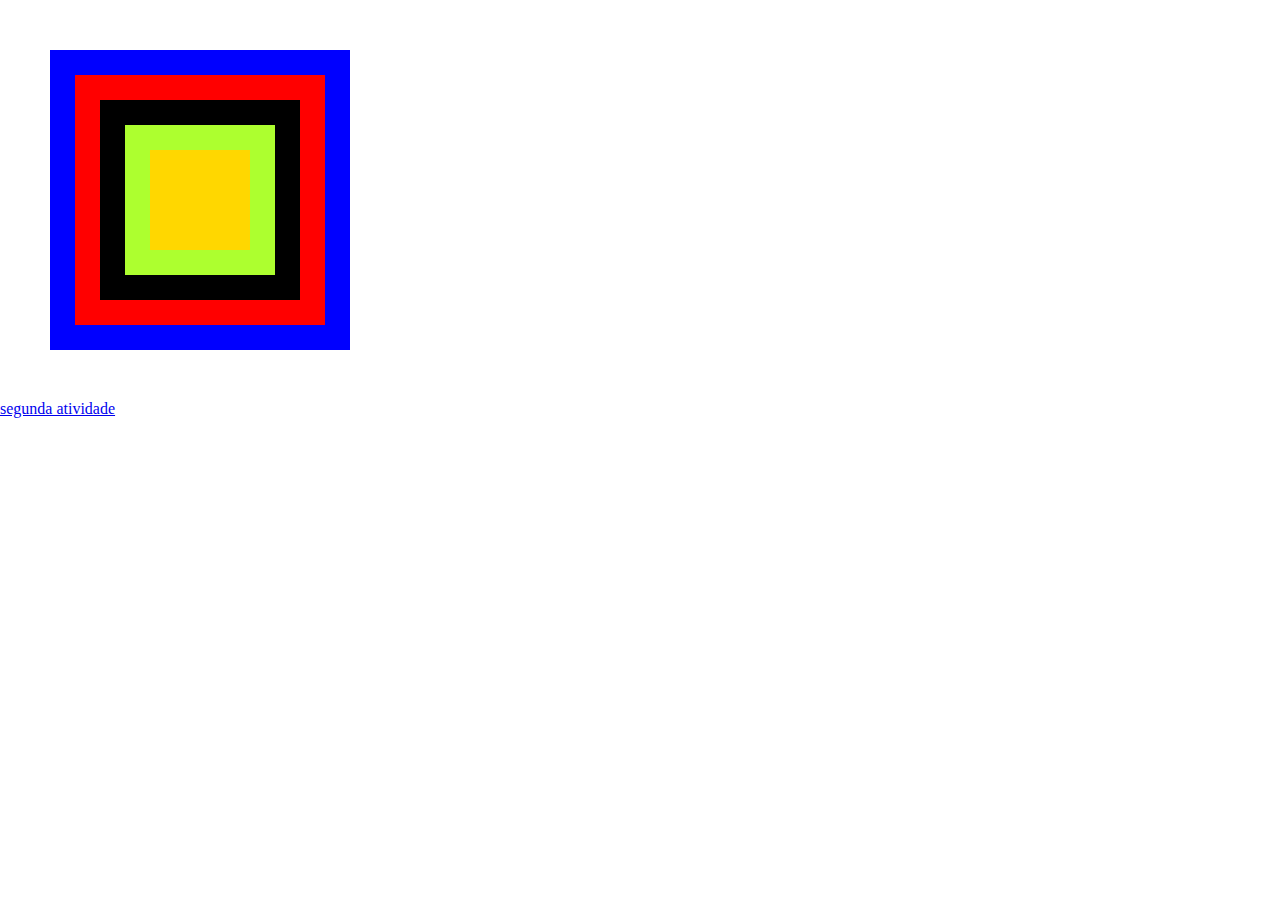
<file: index.html>
<!DOCTYPE html>
<html lang="en">

<head>
    <meta charset="UTF-8">
    <meta name="viewport" content="width=device-width, initial-scale=1.0">
    <title>primeira atividade</title>
    <link rel="stylesheet" href="css/index.css">
</head>

<body>
    <div class="container">
        <div class="cuadro1"></div>
        <div class="cuadro2"></div>
        <div class="cuadro3"></div>
        <div class="cuadro4"></div>
        <div class="cuadro5"></div>
    </div>
    <footer>
        <a target="_blank" href="index2.html">segunda atividade</a>
    </footer>
</body>
</html>
</file>
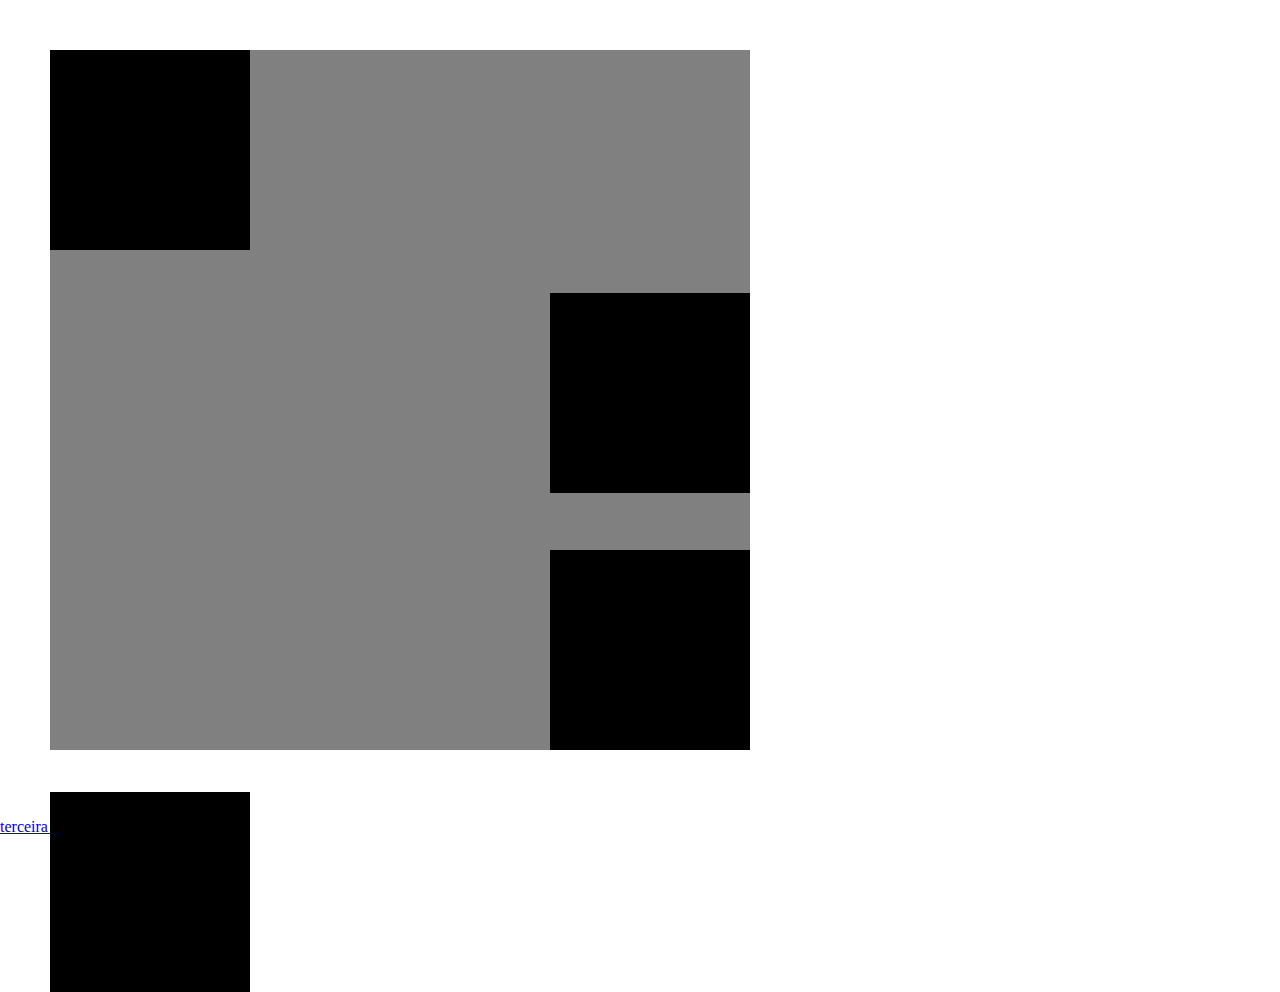
<file: index2.html>
<!DOCTYPE html>
<html lang="en">
<head>
    <meta charset="UTF-8">
    <meta name="viewport" content="width=device-width, initial-scale=1.0">
    <title>segunda atividade</title>
    <link rel="stylesheet" href="css/index2.css">
</head>
<body >
    <div class="container">
        <div class="a1"></div>
        <div class="a2"></div>
        <div class="a3"></div>
        <div class="a4"></div>
    </div>
    <br>
    <footer>
        <a target="_blank" href="index3.html">terceira atividade</a>
    </footer>
</body>
</html>
</file>
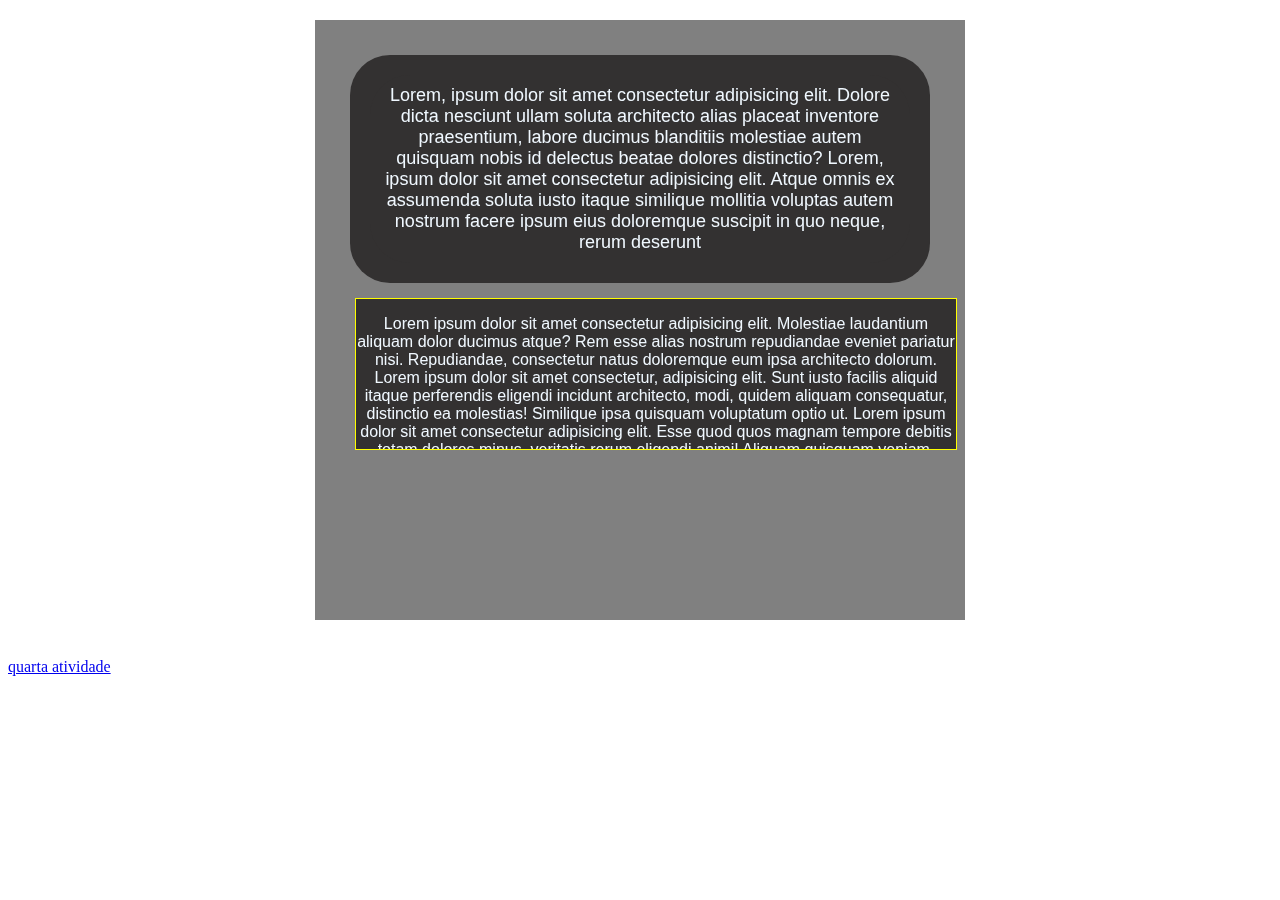
<file: index3.html>
<!DOCTYPE html>
<html lang="en">

<head>
    <meta charset="UTF-8">
    <meta name="viewport" content="width=device-width, initial-scale=1.0">
    <title>terceira atividade</title>
    <link rel="stylesheet" href="css/index3.css">
</head>

<body>
    <div class="parent">
        <div class="texto1">
            <p class="texto1"> Lorem, ipsum dolor sit amet consectetur adipisicing elit. Dolore dicta nesciunt ullam
                soluta architecto
                alias placeat inventore praesentium, labore ducimus blanditiis molestiae autem quisquam nobis id
                delectus beatae dolores distinctio? Lorem, ipsum dolor sit amet consectetur adipisicing elit. Atque
                omnis ex assumenda soluta iusto itaque similique mollitia voluptas autem nostrum facere ipsum eius
                doloremque suscipit in quo neque, rerum deserunt

            </p>
        </div>
        <div class="texto2">
            <p> Lorem ipsum dolor sit amet consectetur adipisicing elit. Molestiae laudantium aliquam
                dolor ducimus
                atque? Rem esse alias nostrum repudiandae eveniet pariatur nisi. Repudiandae, consectetur natus
                doloremque eum ipsa architecto dolorum. Lorem ipsum dolor sit amet consectetur, adipisicing elit. Sunt
                iusto facilis aliquid itaque perferendis eligendi incidunt architecto, modi, quidem aliquam consequatur,
                distinctio ea molestias! Similique ipsa quisquam voluptatum optio ut.
                Lorem ipsum dolor sit amet consectetur adipisicing elit. Esse quod quos magnam tempore debitis totam
                dolores minus, veritatis rerum eligendi animi! Aliquam quisquam veniam, neque at temporibus accusantium
                deleniti repellat.

            </p>
        </div>



    </div>
    <br>
    <footer>
        <a target="_blank" href="index4.html">quarta atividade</a>
    </footer>

</body>

</html>
</file>
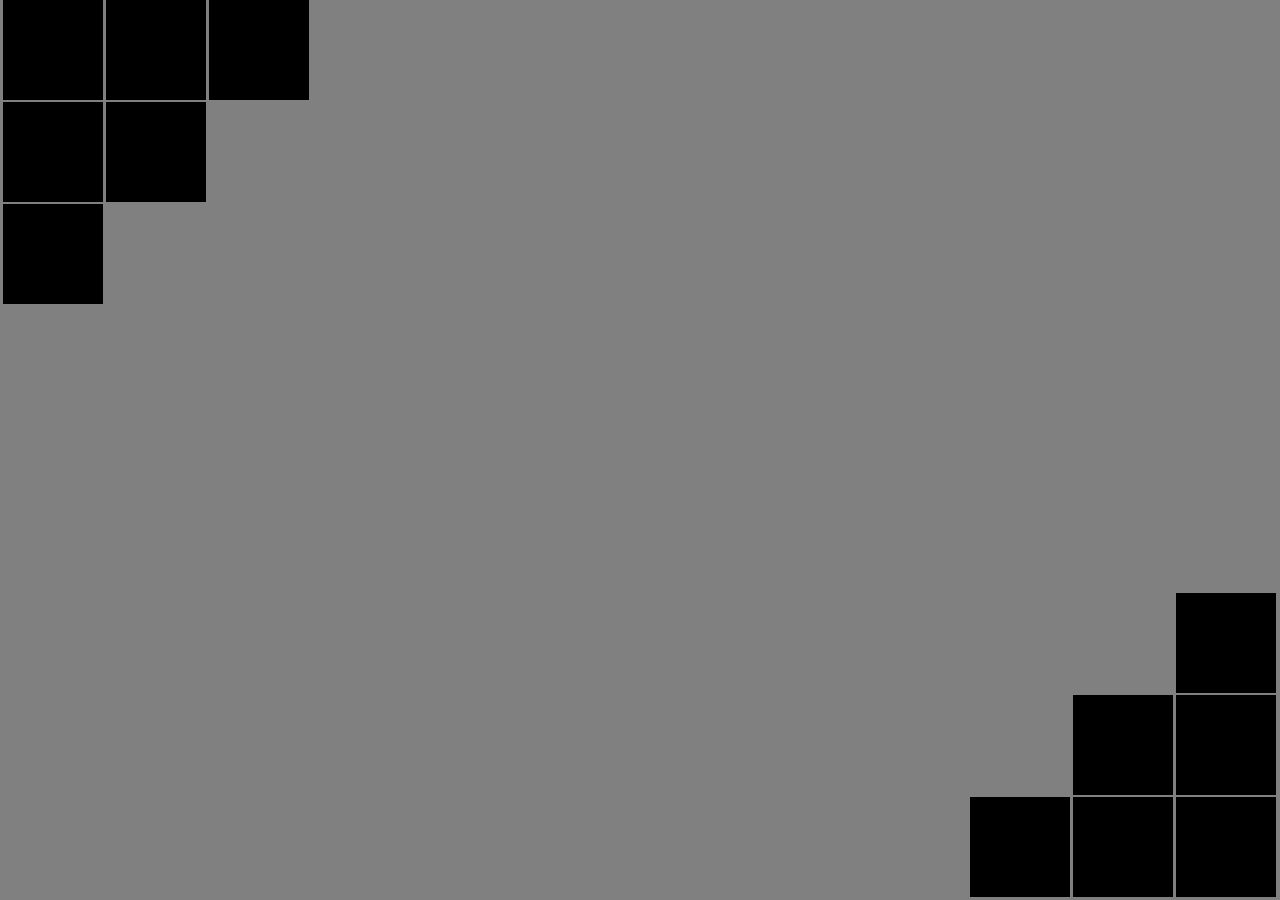
<file: index4.html>
<!DOCTYPE html>
<html lang="en">

<head>
    <meta charset="UTF-8">
    <meta name="viewport" content="width=device-width, initial-scale=1.0">
    <title>quarta atividade</title>
    <link rel="stylesheet" href="css/index4.css">
</head>

<body>
    <section id="fila1">
        <div class="divv"></div>
        <div class="divv"></div>
        <div class="divv"></div>
    </section>
    <section id="fila2">
        <div class="divv"></div>
        <div class="divv"></div>

    </section>
    <section id="fila3">
        <div class="divv"></div>
    </section>
    
    <section id="fila4">
        <div class="divv"></div>
        <div class="divv"></div>
        <div class="divv"></div>
    </section>
    <section id="fila5">
        <div class="divv"></div>
        <div class="divv"></div>


    </section>
    <section id="fila6">
        <div class="divv"></div>
    </section>

</body>

</html>
</file>
<file: css/index.css>
*{
    margin: 0;
    padding: 0;
}

.container{
    width: 300px;
    height: 300px;
    margin: 50px;}

 .cuadro1{
    background-color: blue;
    width: 300px;
    height: 300px;
 }   
 .cuadro2{
    background-color: red;
    width: 250px;
    height: 250px;
    position: absolute;
    top: 75px;
    left: 75px;
 }
 .cuadro3{
    background-color: black;
    width: 200px;
    height: 200px;
    position: absolute;
    top: 100px;
    left: 100px;
 }
 .cuadro4{
    background-color:greenyellow;
    width: 150px;
    height: 150px;
    position: absolute;
    top: 125px;
    left: 125px;

 }
 .cuadro5{
    background-color:gold;
    width: 100px;
    height: 100px;
    position: absolute;
    top: 150px;
    left: 150px;}
</file>
<file: css/index2.css>
*{
    margin: 0;
    padding: 0;
}
.container{
    background-color: gray;
    width: 700px;
    height: 700px;
    margin: 50px;
}
.a1{
    background-color: black;
    width: 200px;
    height: 200px;
    
}
.a2{
    background-color: black;
    width: 200px;
    height: 200px;
    position: absolute;
    left: 550px;
    top: 550px;
}
.a3{
    background-color: black;
    width: 200px;
    height: 200px;
    position: absolute;
    left: 550px;
    bottom: 407px;
}
.a4{
    background-color: black;
    width: 200px;
    height: 200px;
    position: absolute;
    bottom: -92px;
}
</file>
<file: css/index3.css>
.parent {
    width: 600px;
    height: 550px;
    background-color: grey;
    margin: 20px auto;
    padding: 25px;
}

.texto1 {


    margin: 10px;
    padding: 10px;
    background-color: rgb(51, 49, 49);
    border-radius: 40px;
    color: aliceblue;
    font-size: 18px;
    text-align: center;
    font-family: 'Trebuchet MS', 'Lucida Sans Unicode', 'Lucida Grande', 'Lucida Sans', Arial, sans-serif;

}

.texto2 {

    height: 150px;
    width: 600px;
     margin: 15px;
    background-color: rgb(51, 49, 49);
    color: aliceblue;
    font-family:'Trebuchet MS', 'Lucida Sans Unicode', 'Lucida Grande', 'Lucida Sans', Arial, sans-serif;
    border: 1px solid yellow;
    text-align: center;
    overflow: auto;

 
    
}
</file>
<file: css/index4.css>
body {
    background-color: gray;
    margin: 0px;
    padding: 0px;
    border: 0px;
}

section {
    display: inline;
}

.divv {
    width: 100px;
    height: 100px;
    background-color: black;
    float: left;
    margin-bottom: 3px;
    margin-left: 3px;
 
   
}

#fila1 {
    float: left;
    position: absolute;
}

#fila2 {
    float: left;
    position: absolute;
    top: 102px;
    left: 0px;
}

#fila3 {
    float: left;
    position: absolute;
    top: 204px;
    left: 0px;
}

#fila4 {
    float: right;
    position: absolute;
    bottom: 0px;
    right: 4px;
}

#fila5 {
    float: right;
    position: absolute;
    bottom: 102px;
    right: 4px;
}

#fila6 {
    float: right;
    position: absolute;
    bottom: 204px;
    right: 4px;
}
</file>
